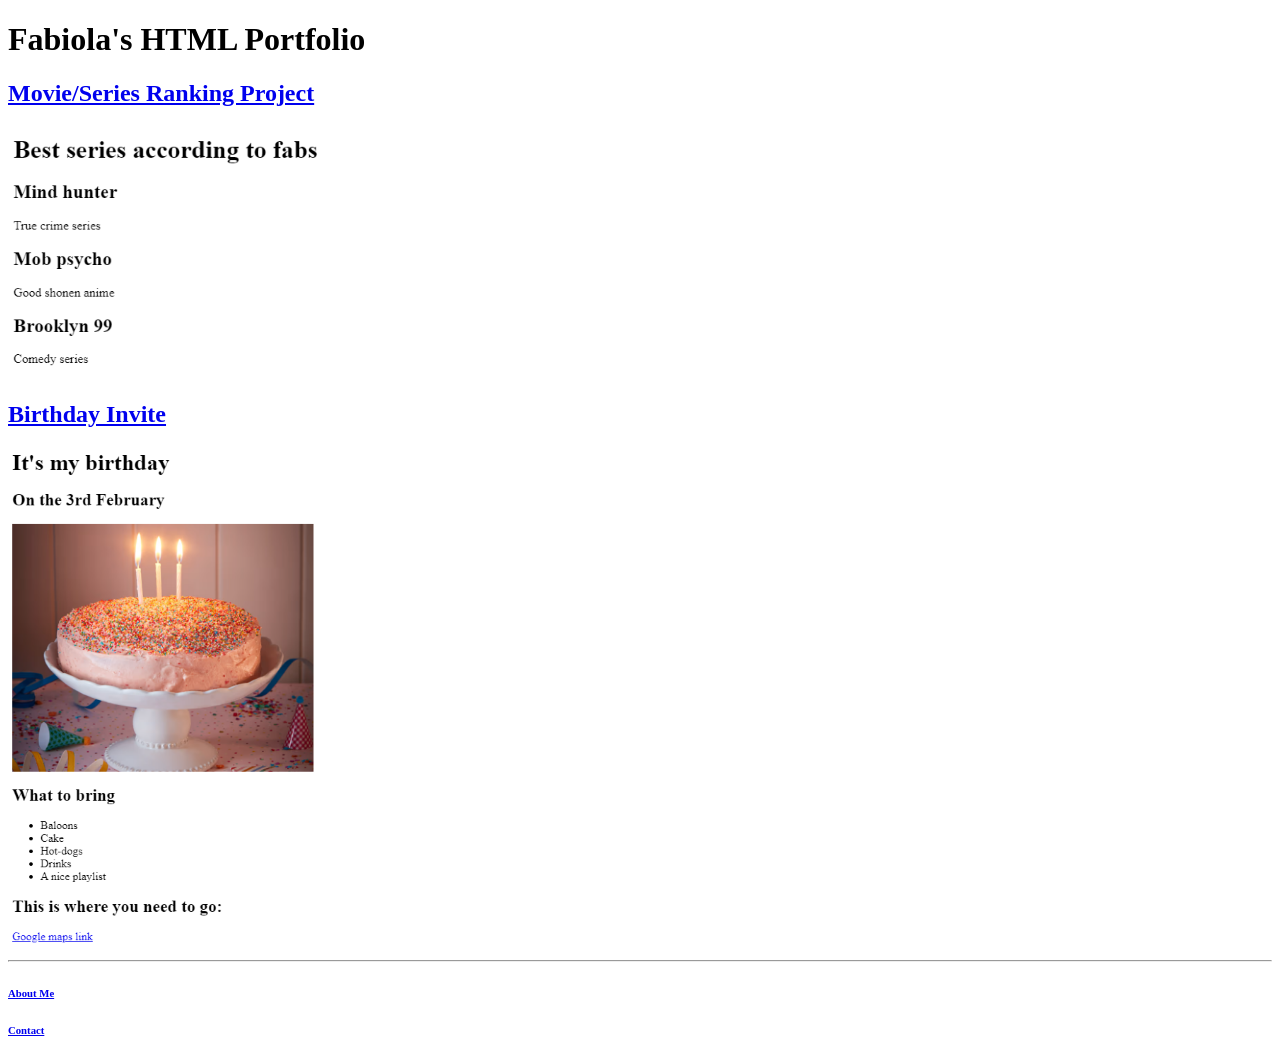
<file: index.html>
<!-- TODO 1: Create the HTML Boilerplate -->

<!-- TODO 2: Add Your previous projects' HTML into the public folder -->

<!-- TODO 3: Take screenshots of your project previews and add the images to the images folder -->

<!-- TODO 4: Add titles/subtitles etc. -->

<!-- TODO 5: Add a link to the project pages -->

<!-- TODO 6: Add images to show the project previews
HINT for TODO 6: You can use the height attribute set to 200 to make the image smaller:
https://developer.mozilla.org/en-US/docs/Web/HTML/Element/img#attr-height -->

<!-- TODO 7: Add the Contact Me and About Me page links -->
 <!DOCTYPE html>
 <html lang="en">
 <head>
    <meta charset="UTF-8">
    <meta name="viewport" content="width=device-width, initial-scale=1.0">
    <title>HTML Portfolio</title>
 </head>
 <body>
   <h1>Fabiola's HTML Portfolio</h1>
    <a href="./public/movie-ranking.html"><h2>Movie/Series Ranking Project</h2></a>
    <img src="./assets/images/fabs-ranking.png" alt="project-image" height="250px" />

    <a href="./public/birthday-invite.html"><h2>Birthday Invite</h2></a>
    <img src="./assets/images/fabs-birthday.png" alt="birthday-invite" height="500px" />
    <hr />
    <a href="./public/about.html"><h6>About Me</h6></a>
    <a href="./public/contact.html"><h6>Contact</h6></a>
 </body>
 </html>
</file>
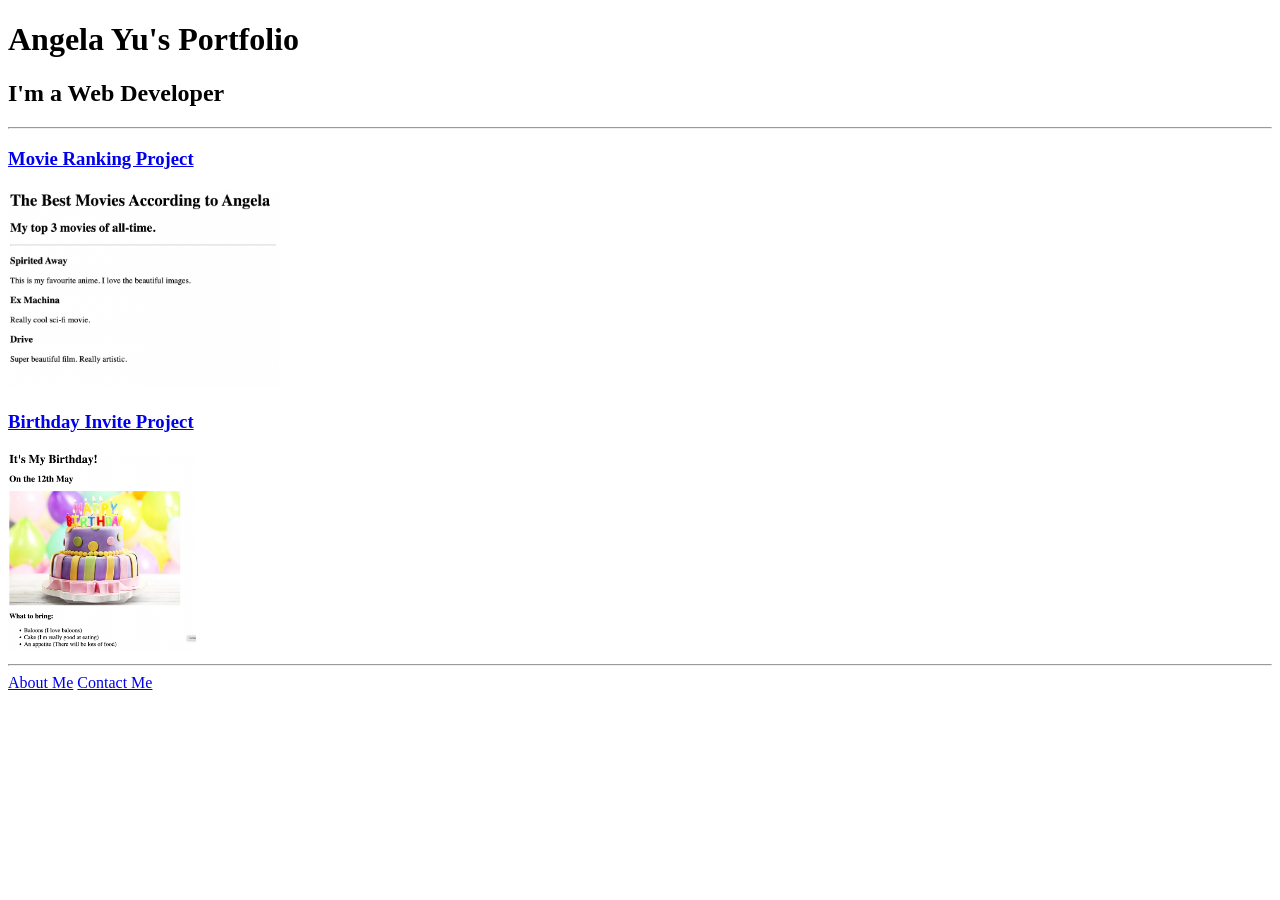
<file: solution.html>
<!DOCTYPE html>
<html lang="en">

<head>
  <meta charset="UTF-8">
  <title>Angela's Portfolio</title>
</head>

<body>
  <h1>Angela Yu's Portfolio</h1>
  <h2>I'm a Web Developer</h2>
  <hr />
  <h3><a href="./public/movie-ranking.html">Movie Ranking Project</a></h3>
  <img src="./assets/images/movie-ranking.png" height="200" alt="movie ranking project preview"/>
  <h3><a href="./public/birthday-invite.html">Birthday Invite Project</a></h3>
  <img src="./assets/images/birthday-invite.png" height="200" alt="birthday invite project preview"/>
  <hr />
  <a href="./public/about.html">About Me</a>
  <a href="./public/contact.html">Contact Me</a>
</body>

</html>
</file>
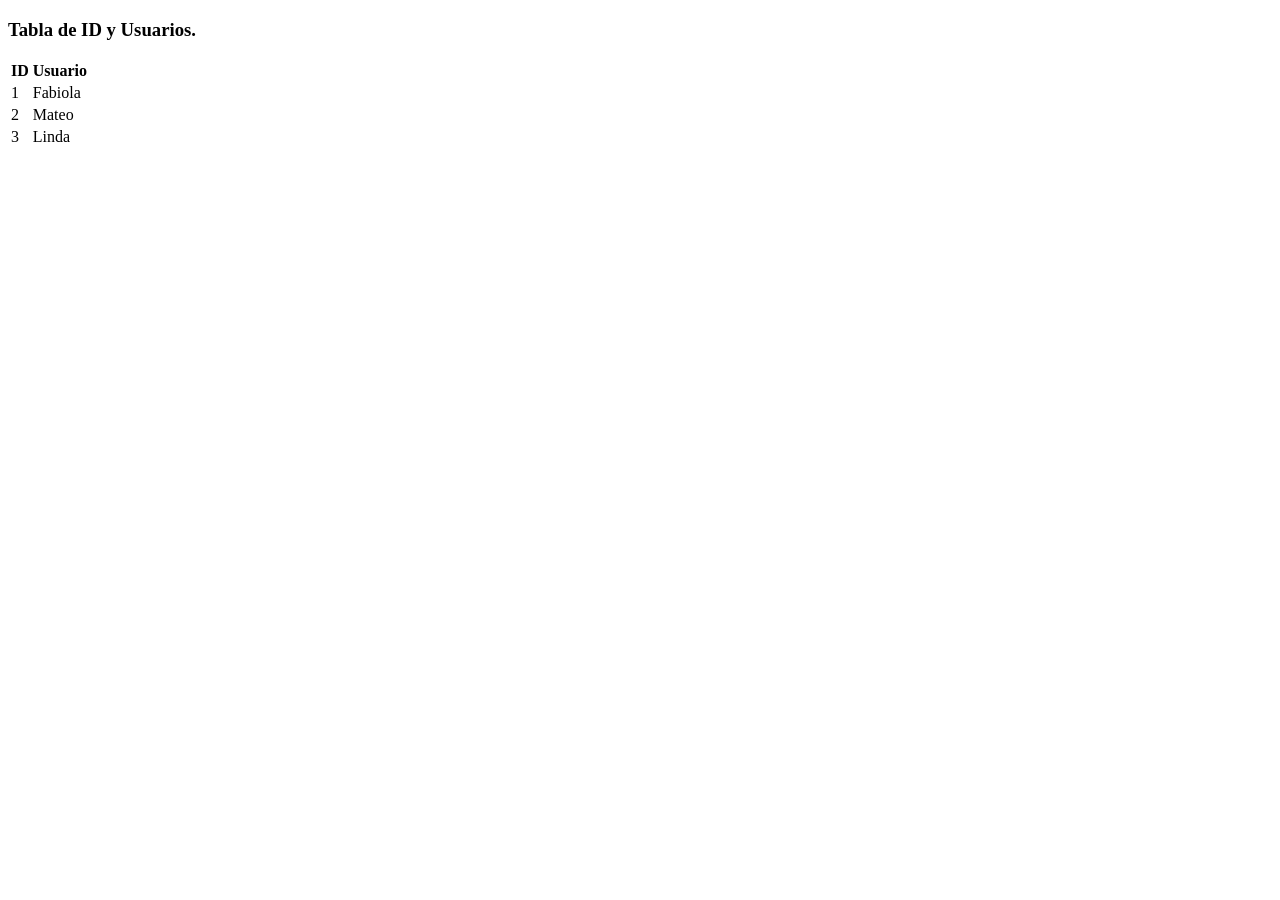
<file: user-list.html>
<!DOCTYPE html>
<html lang="en">
<head>
    <meta charset="UTF-8">
    <meta http-equiv="X-UA-Compatible" content="IE=edge">
    <meta name="viewport" content="width=device-width, initial-scale=1.0">
    <title>Consulta tu ID</title>
</head>
<body>
    <h3>Tabla de ID y Usuarios.</h3>
    <!--Don't style the table here!!! Use CSS instead-->
    <table>
        <thead>
            <tr>
                <th>ID</th>
                <th>Usuario</th>
            </tr>
        </thead>
        <tbody>
            <tr>
                <td>1</td>
                <td>Fabiola</td>
            </tr>
            <tr>
                <td>2</td>
                <td>Mateo</td>
            </tr>
            <tr>
                <td>3</td>
                <td>Linda</td>
            </tr>
        </tbody>
    </table>
</body>
</html>
</file>
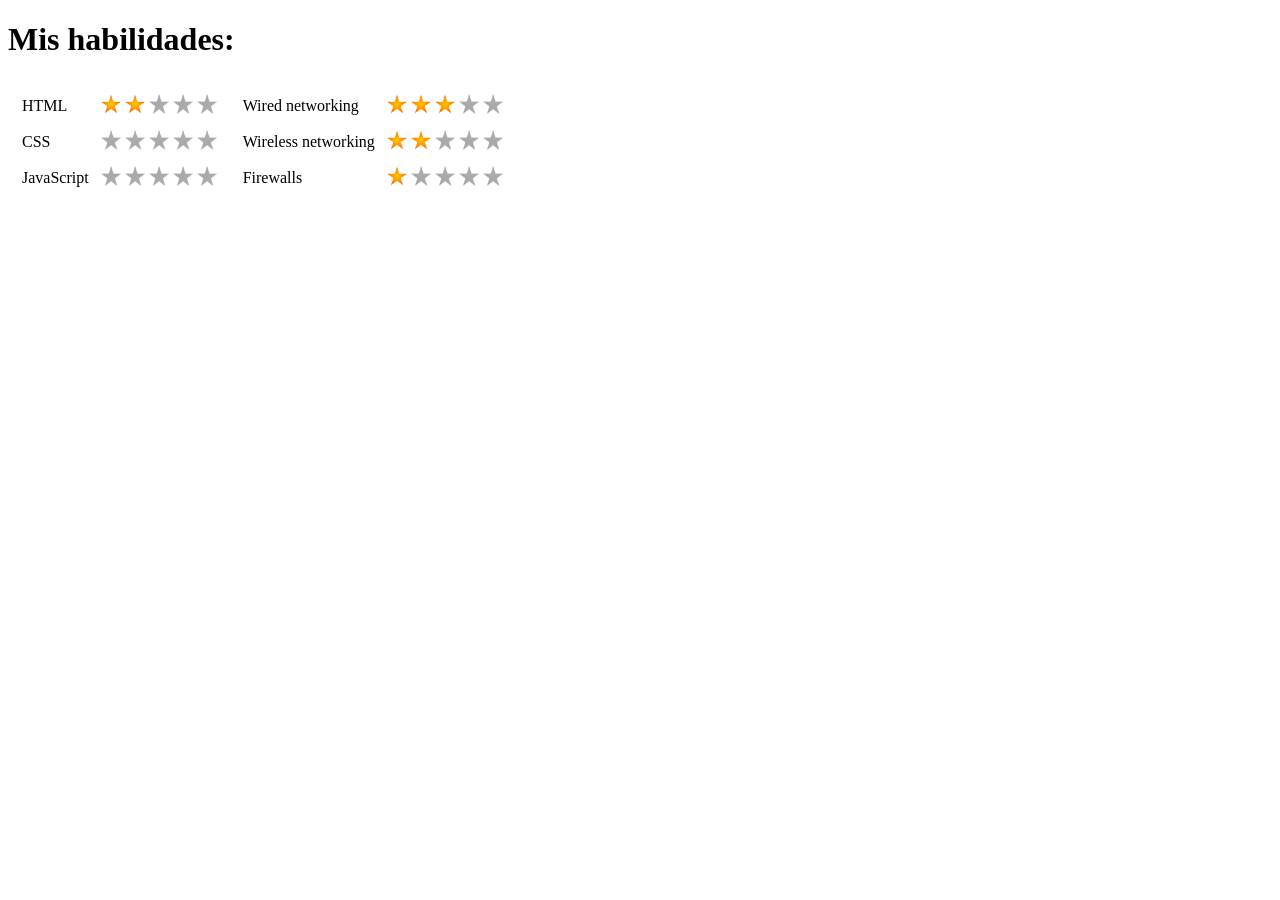
<file: public/about-me.html>
<!DOCTYPE html>
<html lang="en">
<head>
    <meta charset="UTF-8">
    <meta http-equiv="X-UA-Compatible" content="IE=edge">
    <meta name="viewport" content="width=device-width, initial-scale=1.0">
    <title>About Me</title>
</head>
<body>
    <h1>Mis habilidades:</h1>

    <!--Nested table-->
    <table>
        <tr>
            <td>
                <table cellspacing="10px">
                    <tr>
                        <td>HTML</td>
                        <td>
                            <img height="20px" width="20px" src="../assets/images/star.png">
                            <img height="20px" width="20px" src="../assets/images/star.png">
                            <img height="20px" width="20px" src="../assets/images/grey_star.png">
                            <img height="20px" width="20px" src="../assets/images/grey_star.png">
                            <img height="20px" width="20px" src="../assets/images/grey_star.png">
                        </td>
                    </tr>
                    <tr>
                        <td>CSS</td>
                        <td>
                            <img height="20px" width="20px" src="../assets/images/grey_star.png">
                            <img height="20px" width="20px" src="../assets/images/grey_star.png">
                            <img height="20px" width="20px" src="../assets/images/grey_star.png">
                            <img height="20px" width="20px" src="../assets/images/grey_star.png">
                            <img height="20px" width="20px" src="../assets/images/grey_star.png">
                        </td>
                    </tr>
                    <tr>
                        <td>JavaScript</td>
                        <td>
                            <img height="20px" width="20px" src="../assets/images/grey_star.png">
                            <img height="20px" width="20px" src="../assets/images/grey_star.png">
                            <img height="20px" width="20px" src="../assets/images/grey_star.png">
                            <img height="20px" width="20px" src="../assets/images/grey_star.png">
                            <img height="20px" width="20px" src="../assets/images/grey_star.png">
                        </td>
                    </tr>
                </table>
            </td>
            <td>
                <table cellspacing="10px">
                    <tr>
                        <td>Wired networking</td>
                        <td>
                            <img height="20px" width="20px" src="../assets/images/star.png">
                            <img height="20px" width="20px" src="../assets/images/star.png">
                            <img height="20px" width="20px" src="../assets/images/star.png">
                            <img height="20px" width="20px" src="../assets/images/grey_star.png">
                            <img height="20px" width="20px" src="../assets/images/grey_star.png">
                        </td>
                    </tr>
                    <tr>
                        <td>Wireless networking</td>
                        <td>
                            <img height="20px" width="20px" src="../assets/images/star.png">
                            <img height="20px" width="20px" src="../assets/images/star.png">
                            <img height="20px" width="20px" src="../assets/images/grey_star.png">
                            <img height="20px" width="20px" src="../assets/images/grey_star.png">
                            <img height="20px" width="20px" src="../assets/images/grey_star.png">
                        </td>
                    </tr>
                    <tr>
                        <td>Firewalls</td>
                        <td>
                            <img height="20px" width="20px" src="../assets/images/star.png">
                            <img height="20px" width="20px" src="../assets/images/grey_star.png">
                            <img height="20px" width="20px" src="../assets/images/grey_star.png">
                            <img height="20px" width="20px" src="../assets/images/grey_star.png">
                            <img height="20px" width="20px" src="../assets/images/grey_star.png">
                        </td>
                    </tr>
                </table>
            </td>
        </tr>
    </table>
</body>
</html>
</file>
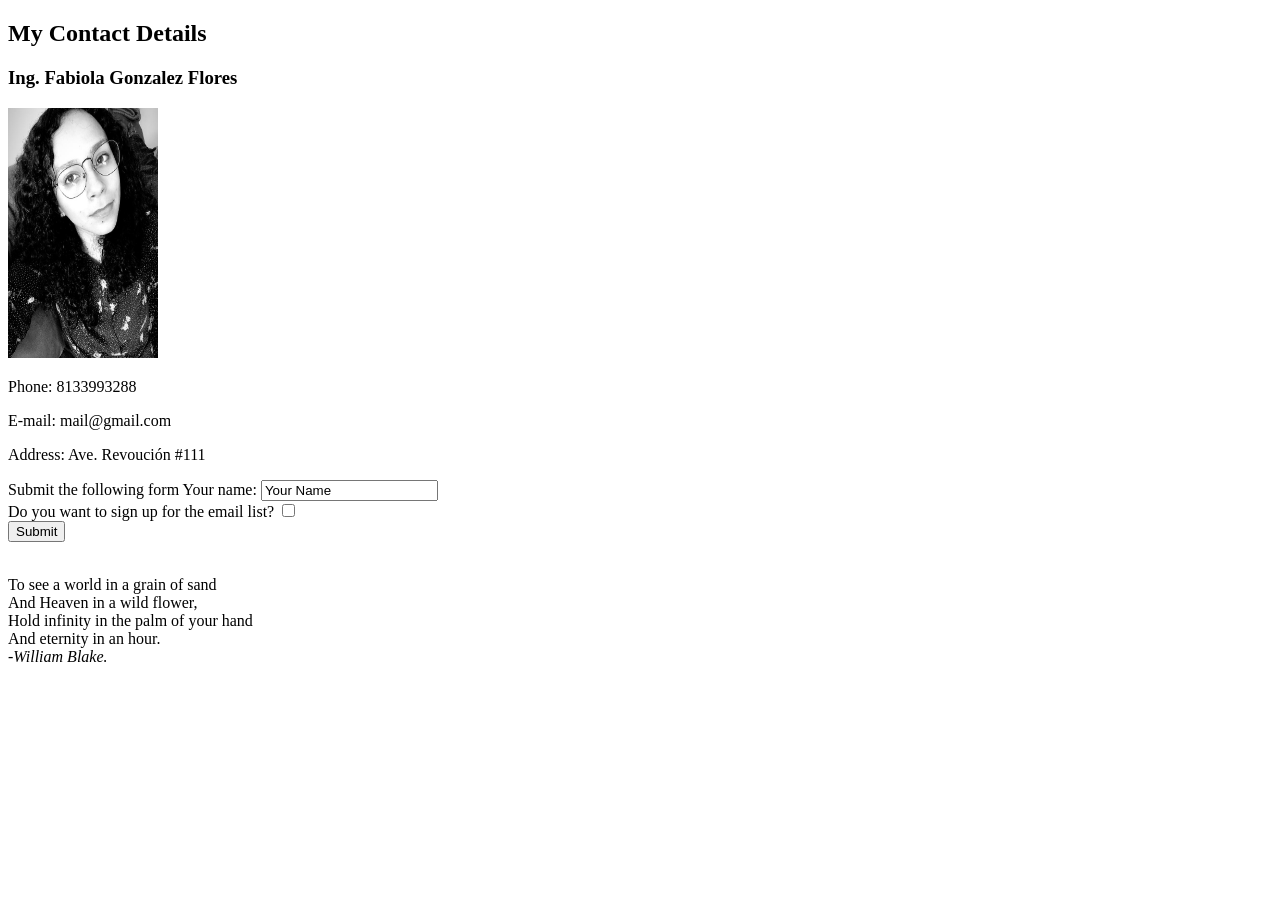
<file: public/contact-me.html>
<!DOCTYPE html>
<html lang="en">
<head>
    <meta charset="UTF-8">
    <meta http-equiv="X-UA-Compatible" content="IE=edge">
    <meta name="viewport" content="width=device-width, initial-scale=1.0">
    <title>Contat Me</title>
</head>
<body>
    <h2>My Contact Details</h2>
    <h3>Ing. Fabiola Gonzalez Flores</h3>
    <a href="../public/about-me.html"><img height="250" width="150" src="../assets/about-me/Fabiola Glz PP.jpg"></a>

    <p>Phone: 8133993288</p>
    <p>E-mail: mail@gmail.com</p>
    <p>Address: Ave. Revoución #111</p>

    <form class="" action="index.html" method="post">
        <label>Submit the following form</label>
        <label>Your name:</label>
        <input type="text" name="" value="Your Name">
        <br>
        <label>Do you want to sign up for the email list?</label>
        <input type="checkbox" name="" value="">
        <br>
        <input type="submit" name="">

    </form>

    <br />
    <p>
        To see a world in a grain of sand <br>
        And Heaven in a wild flower, <br />
        Hold infinity in the palm of your hand <br />
        And eternity in an hour. <br />
        <i>-William Blake.</i>
    </p>

</body>
</html>
</file>
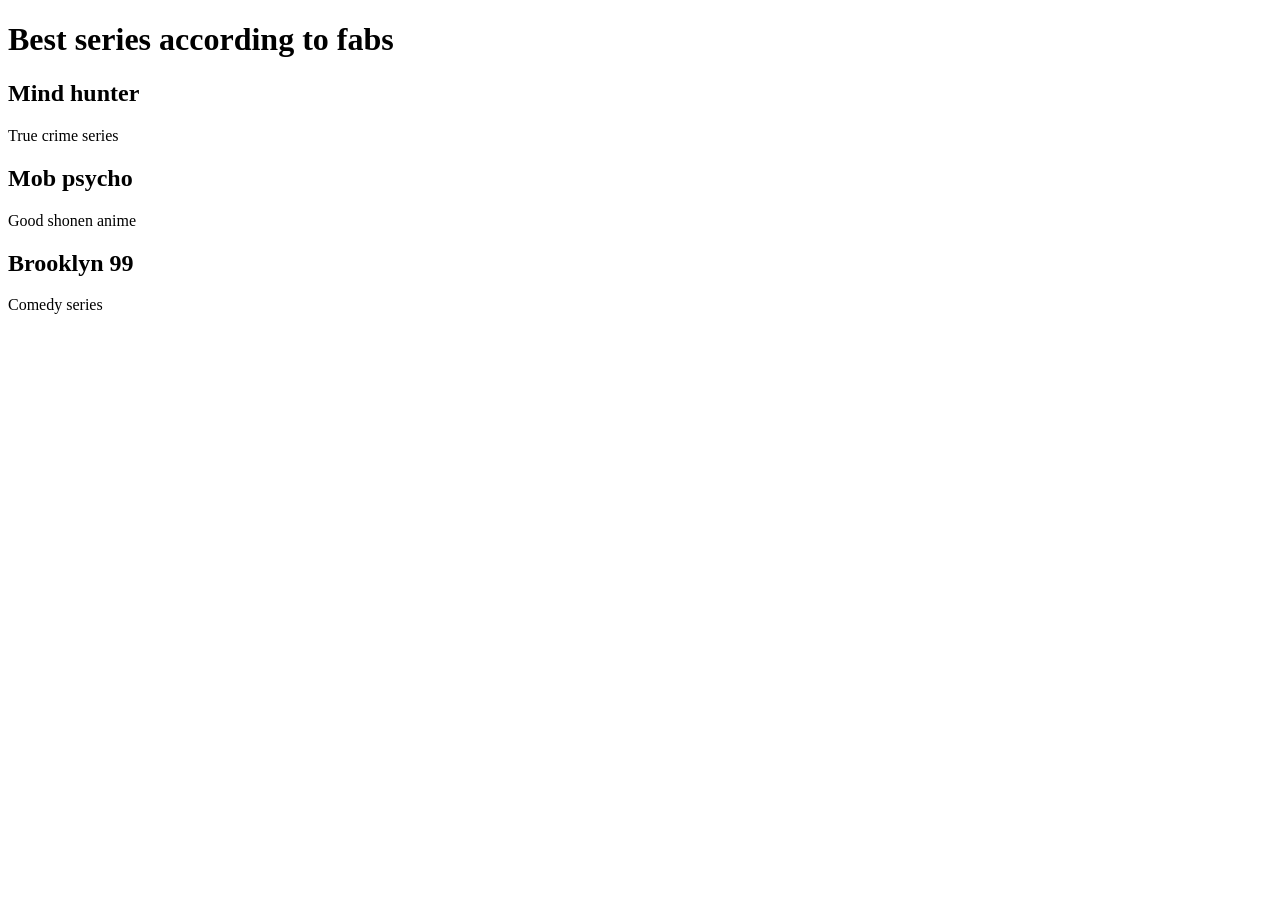
<file: public/movie-ranking.html>
<!DOCTYPE html>
<html lang="en">
<head>
    <meta charset="UTF-8">
    <meta name="viewport" content="width=device-width, initial-scale=1.0">
    <title>Movie Ranking Project</title>
</head>
<body>
    <h1>Best series according to fabs</h1>
    <h2>Mind hunter</h2>
    <p>True crime series</p>
    <h2>Mob psycho</h2>
    <p>Good shonen anime</p>
    <h2>Brooklyn 99</h2>
    <p>Comedy series</p>

    
</body>
</html>
</file>
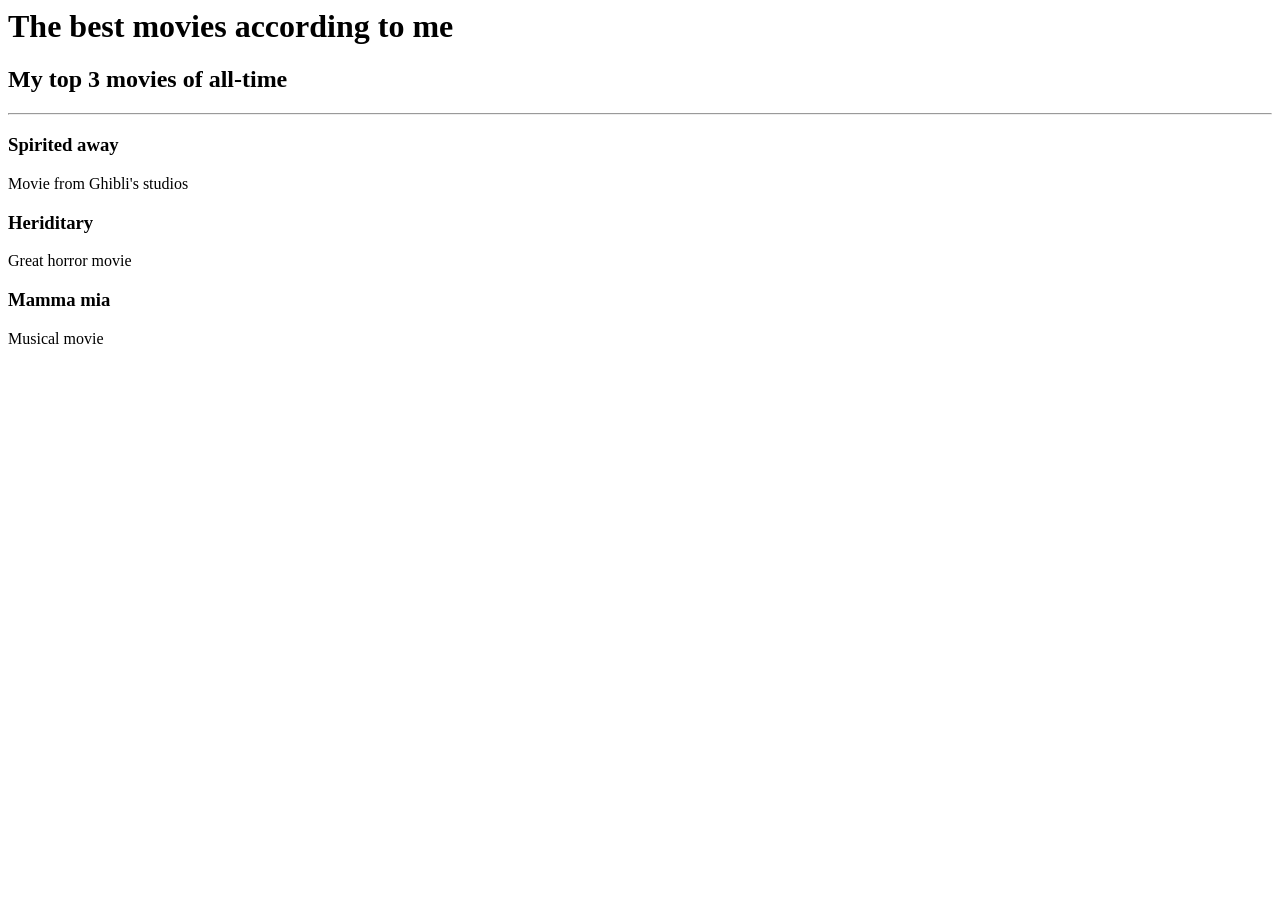
<file: public/movie_ranking.html>
<!-- Write your code below -->
<html5>
    <title>Movie ranking</title>
    <h1>The best movies according to me</h1>
    <h2>My top 3 movies of all-time</h2>

    <hr/>

    <h3>Spirited away</h3>
    <p>Movie from Ghibli's studios</p>

    <h3>Heriditary</h3>
    <p>Great horror movie</p>

    <h3>Mamma mia</h3>
    <p>Musical movie</p>
</html5>
</file>
